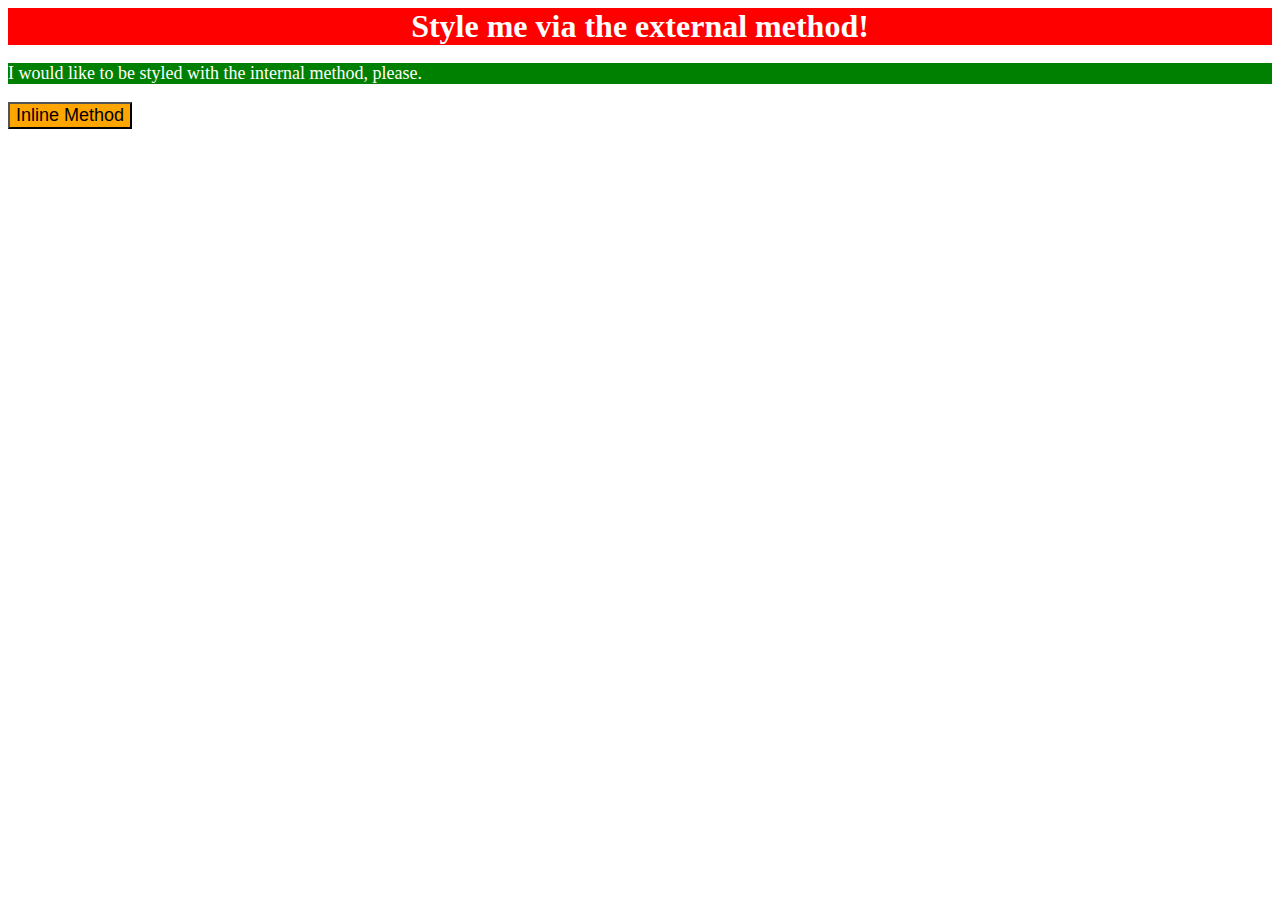
<file: foundations/intro-to-css/01-css-methods/index.html>
<!DOCTYPE html>
<html lang="en">
  <head>
    <link rel="stylesheet" href="style.css">
    <meta charset="UTF-8">
    <meta http-equiv="X-UA-Compatible" content="IE=edge">
    <meta name="viewport" content="width=device-width, initial-scale=1.0">
    <title>Methods for Adding CSS</title>
    <style>
      p{
        background-color: green;
        color: white;
        font-size: 18px;
      }
      

    </style>
  </head>
  <body>
    <div>Style me via the external method!</div>
    <p>I would like to be styled with the internal method, please.</p>
    <button style="background-color:orange ;font-size: 18px;">Inline Method</button>
  </body>
</html>
</file>
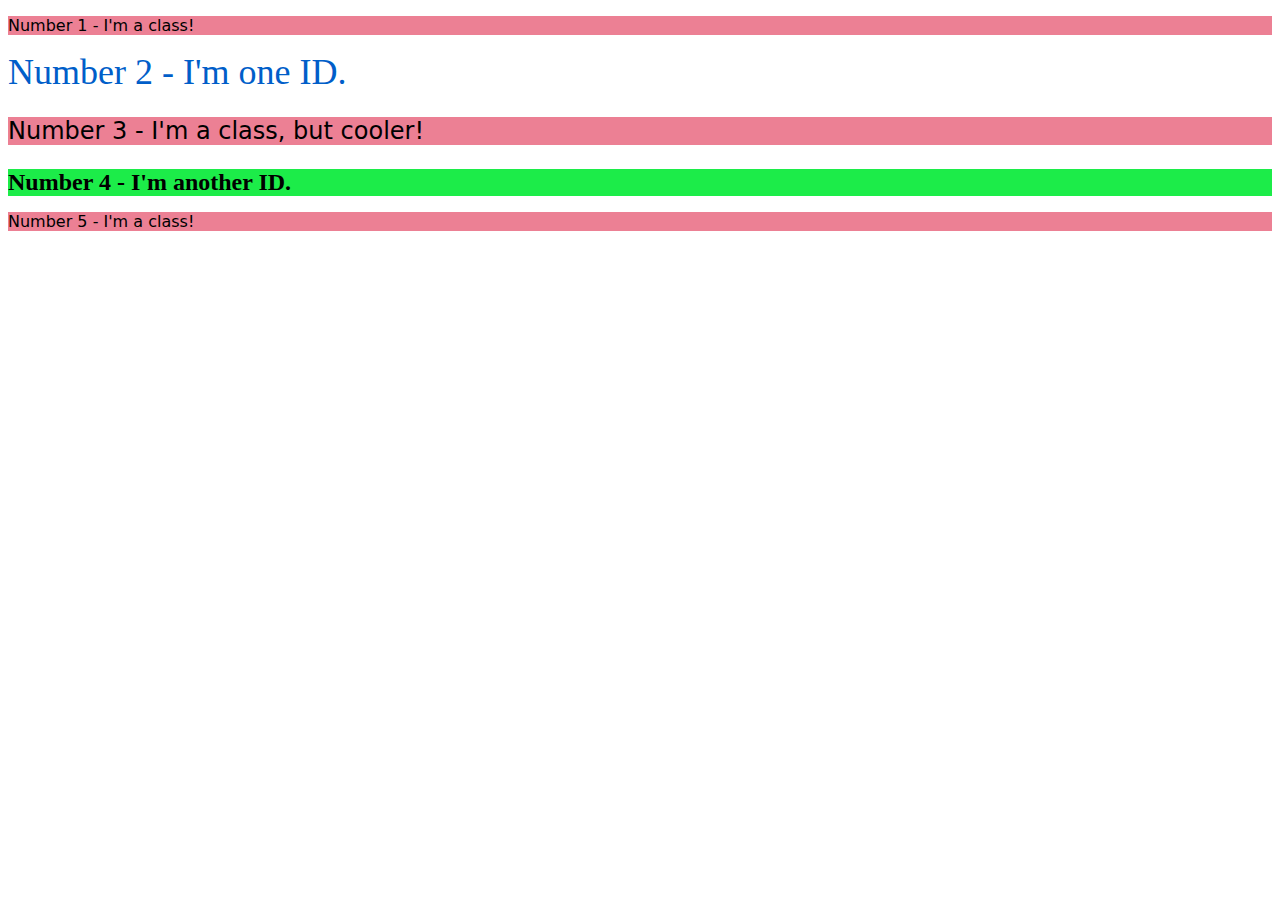
<file: foundations/intro-to-css/02-class-id-selectors/index.html>
<!DOCTYPE html>
<html lang="en">
  <head>
    <meta charset="UTF-8">
    <meta http-equiv="X-UA-Compatible" content="IE=edge">
    <meta name="viewport" content="width=device-width, initial-scale=1.0">
    <title>Class and ID Selectors</title>
    <link rel="stylesheet" href="style.css">
  </head>
  <body>
    <p class="odd">Number 1 - I'm a class!</p>
    <div id="second">Number 2 - I'm one ID.</div>
    <p class="odd three">Number 3 - I'm a class, but cooler!</p>
    <div id="fourth">Number 4 - I'm another ID.</div>
    <p class="odd">Number 5 - I'm a class!</p>
  </body>
</html>
</file>
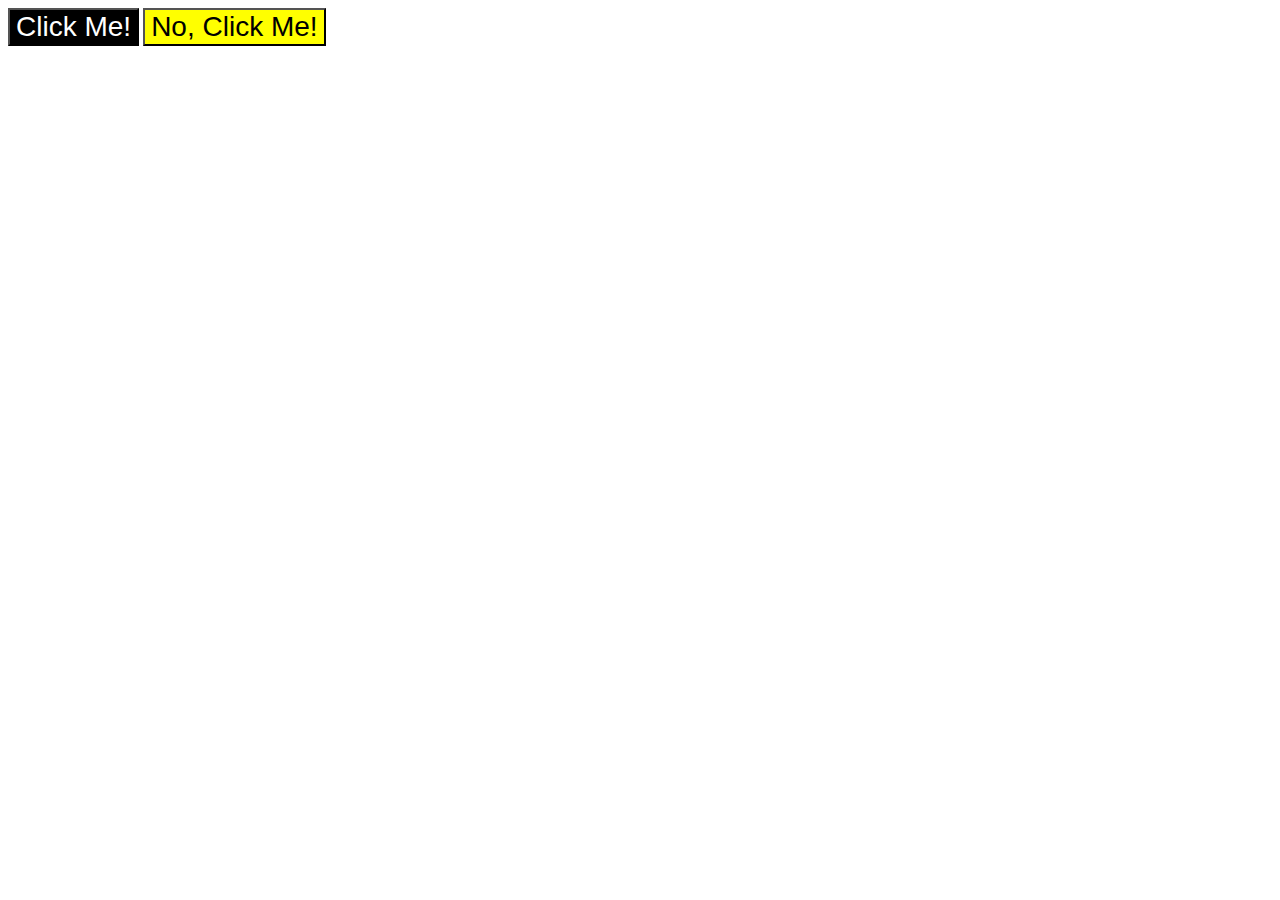
<file: foundations/intro-to-css/03-grouping-selectors/index.html>
<!DOCTYPE html>
<html lang="en">
  <head>
    <meta charset="UTF-8">
    <meta http-equiv="X-UA-Compatible" content="IE=edge">
    <meta name="viewport" content="width=device-width, initial-scale=1.0">
    <title>Grouping Selectors</title>
    <link rel="stylesheet" href="style.css">
  </head>
  <body>
    <button class ="click ">Click Me!</button>
    <button class="no_click">No, Click Me!</button>
  </body>
</html>
</file>
<file: foundations/intro-to-css/01-css-methods/style.css>
div{
    color:white;
    background-color: red;
    font-weight: bold;
    text-align: center;
    font-size: 32px;
}
</file>
<file: foundations/intro-to-css/02-class-id-selectors/style.css>
.odd{
background-color: #ec8094;
font-family: Verdana,"DejaVu Sans",sans-serif;
}

#second{
color: rgb(0, 94, 201);
font-size: 36px;
}

.three{

  font-size: 24px;
}

#fourth{
background-color: #1cec49;
font-size: 24px;
font-weight: 700;

}
</file>
<file: foundations/intro-to-css/03-grouping-selectors/style.css>
.click{
    background-color: black;
    color: white;
}
 
.no_click{

    background-color: yellow;
}

.click,.no_click{

font-size: 28px;
font-family: Helvetica,"Times New Roman",sans-serif;

}
</file>
